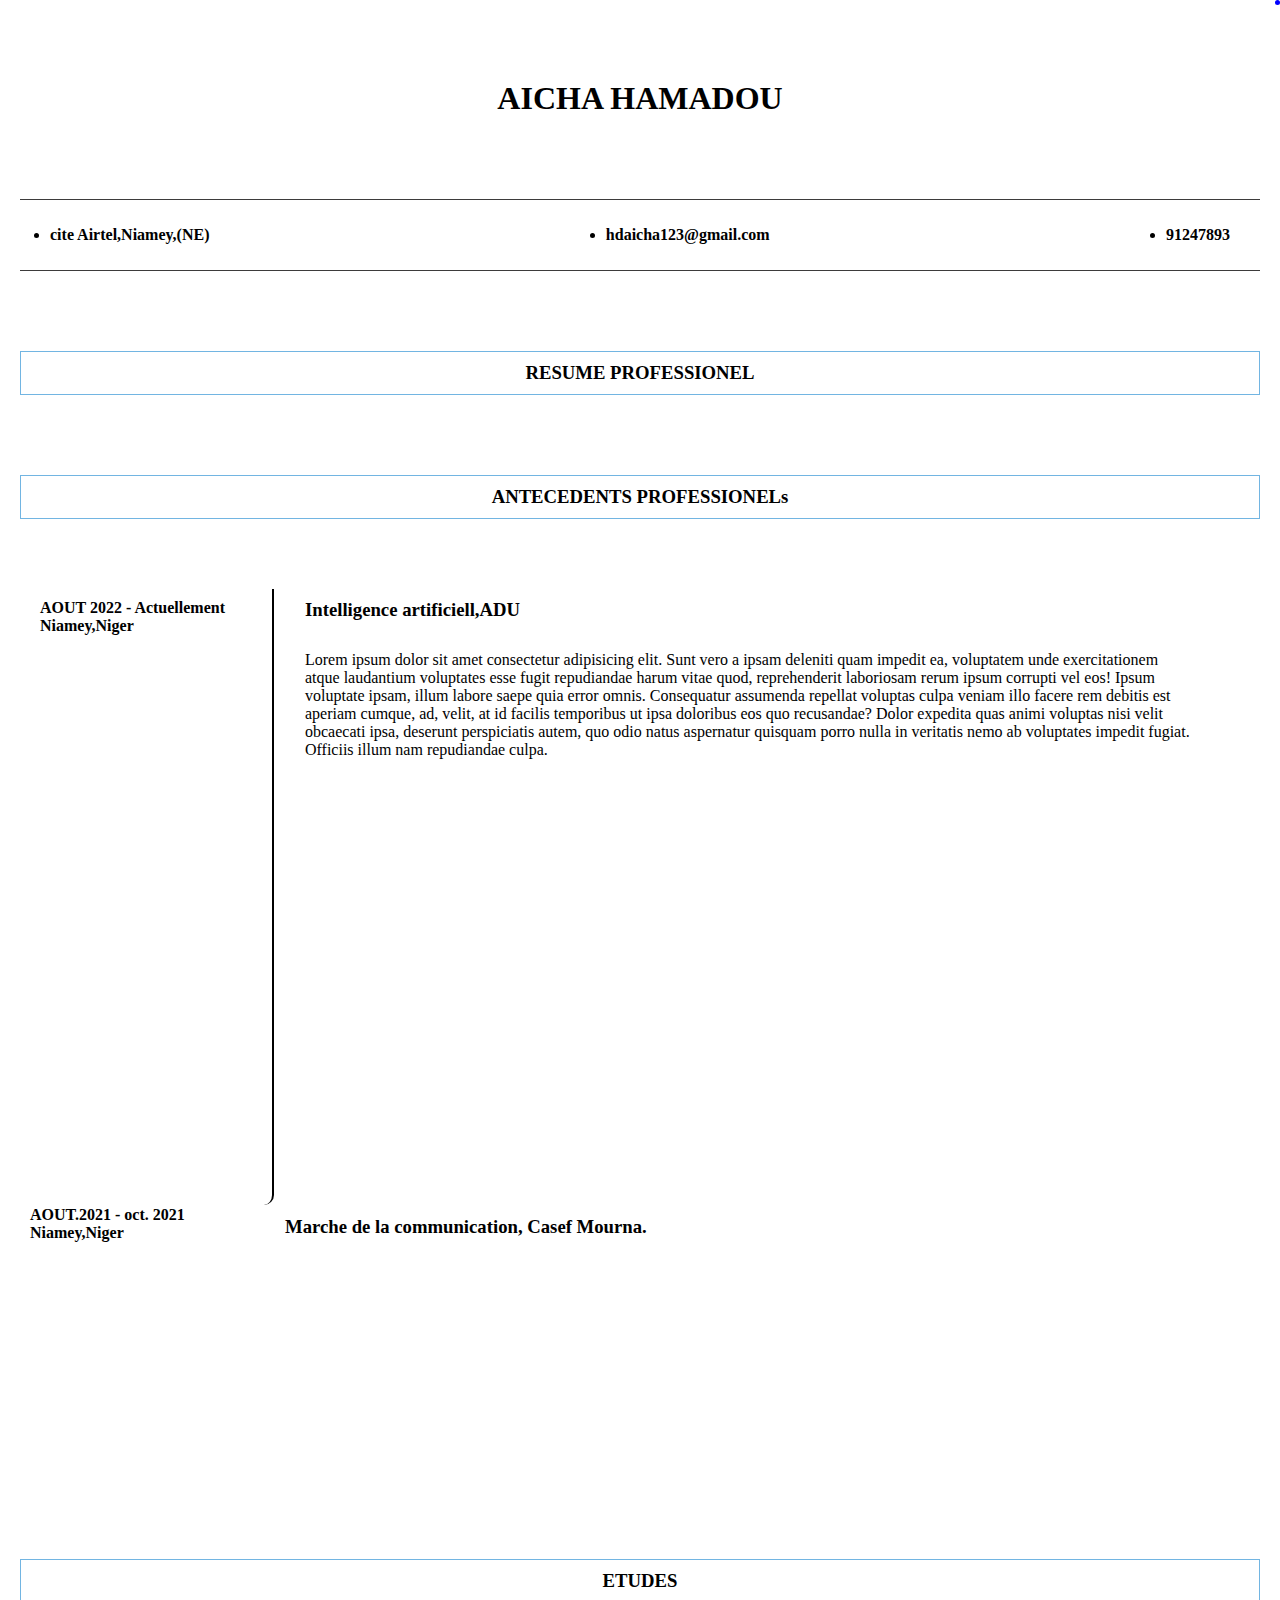
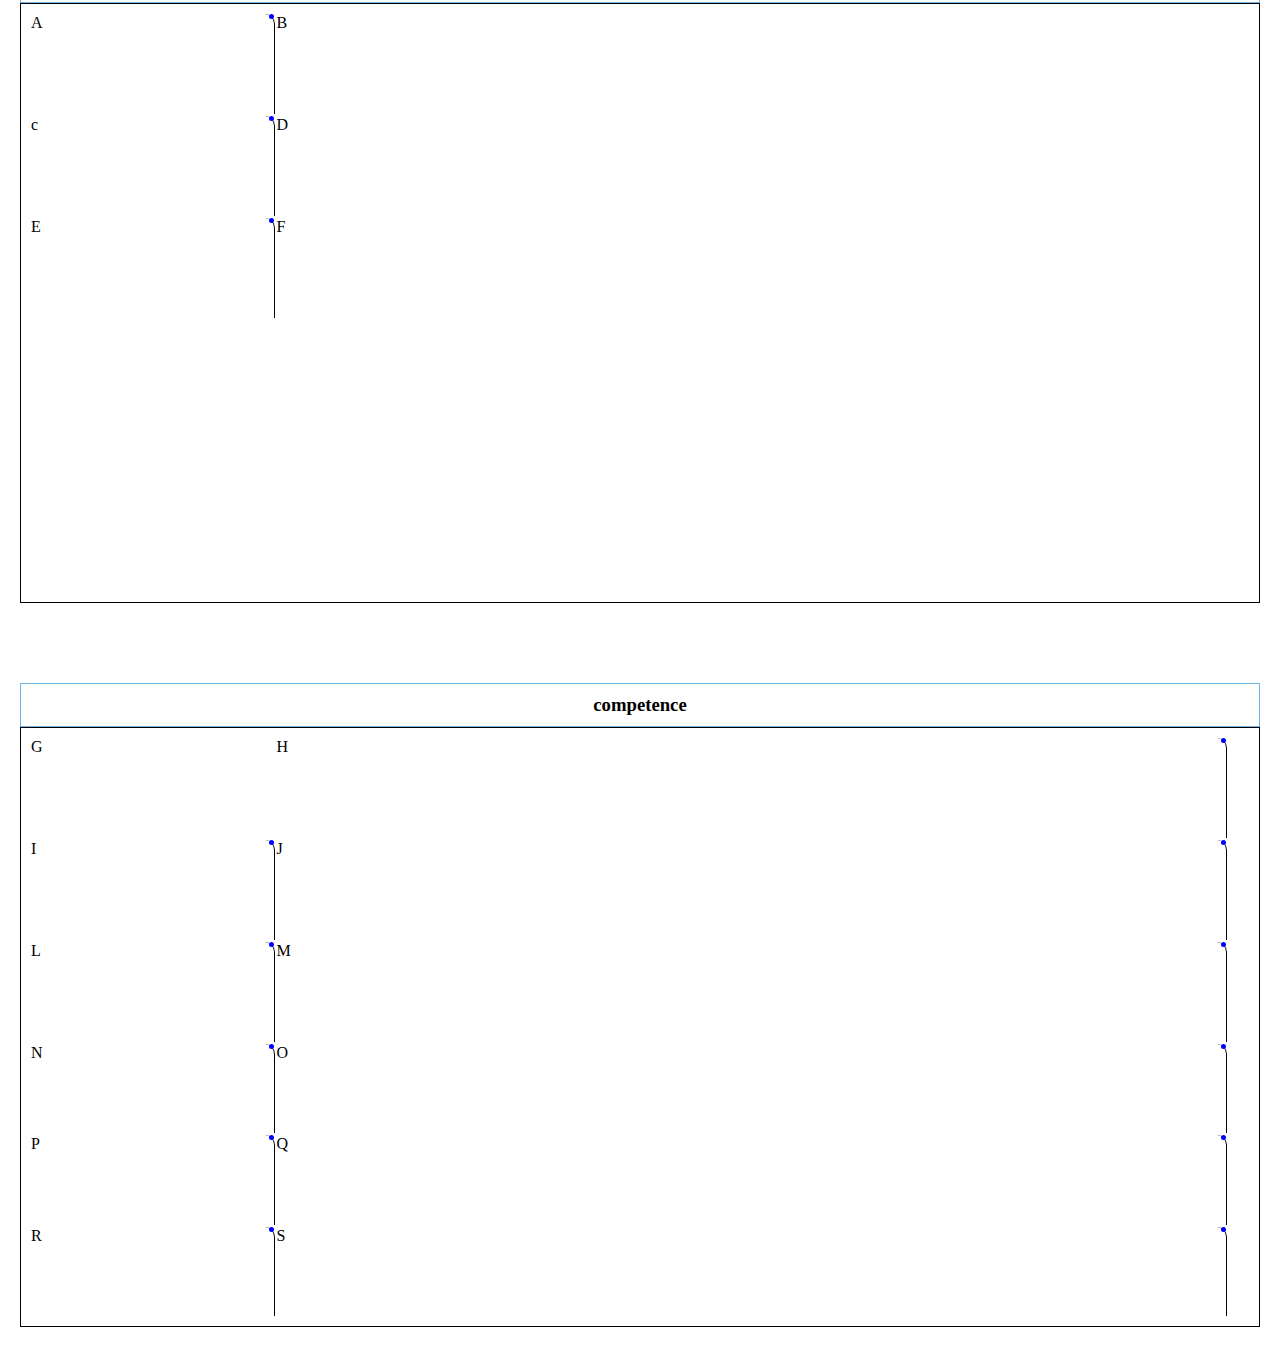
<file: index.html>
<!DOCTYPE html>
<html lang="en">
<head>
    <meta charset="UTF-8">
    <meta http-equiv="X-UA-Compatible" content="IE=edge">
    <meta name="viewport" content="width=device-width, initial-scale=1.0">
    <link rel="stylesheet" href="style.css">
    <title>cv</title>
</head>
<body>
    <header>
        <div class="div1">
            <h1>AICHA HAMADOU</h1>
        </div>
        <div class="div2">
            <ul>
                <li>cite Airtel,Niamey,(NE)</li>
                <li>hdaicha123@gmail.com</li>
                <li>91247893</li>
            </ul>
        </div>
        <h3 class="h1">RESUME PROFESSIONEL</h3>
        <h3 class="h2">ANTECEDENTS PROFESSIONELs</h3>
    </header>
    <main>
        <div class="div3">
            <div class="s1 s2">
                <h4>AOUT 2022 - Actuellement Niamey,Niger</h4>
            </div>
            <div class="s1 s3">
                <h3>Intelligence artificiell,ADU</h3>
                <p>Lorem ipsum dolor sit amet consectetur adipisicing elit. Sunt vero a ipsam deleniti
                    quam impedit ea, voluptatem unde exercitationem atque laudantium voluptates esse fugit repudiandae
                     harum vitae quod, reprehenderit laboriosam rerum ipsum corrupti vel eos! Ipsum voluptate ipsam, illum labore saepe quia error omnis. Consequatur assumenda
                      repellat voluptas culpa veniam illo facere rem debitis est aperiam cumque, ad, velit,
                      at id facilis temporibus ut ipsa doloribus eos quo recusandae? Dolor expedita quas animi voluptas nisi velit obcaecati ipsa, deserunt perspiciatis autem, quo odio natus aspernatur quisquam porro nulla in veritatis nemo ab voluptates
                    impedit fugiat. Officiis illum nam repudiandae culpa.</p>
            </div>
            <div class="s1 s4">
                <h4>AOUT.2021 - oct. 2021 Niamey,Niger</h4>
            </div>
            <div class="s1 s5"><h3>Marche de la communication, Casef Mourna.</h3></div>
        </div>
        <h3 class="h2">ETUDES</h3>

        <div class="div4">
            <div class="ss2 ss3">A</div>
            <div class="ss2 ss4">B</div>
            <div class="ss2 ss5">c</div>
            <div class="ss2 ss6">D</div>
            <div class="ss2 ss7">E</div>
            <div class="ss2 ss8">F</div>
        </div>

        <h3 class="h3">competence</h3>

        <div class="div5">
            <div class="HABILE">G</div>
            <div class="ss3 ss10">H</div>
            <div class="ss3 ss11">I</div>
            <div class="ss3 ss12">J</div>
            <div class="ss3 ss13">L</div>
            <div class="ss3 ss14">M</div>
            <div class="ss3 ss15">N</div>
            <div class="ss3 ss16">O</div>
            <div class="ss3 ss17">P</div>
            <div class="ss3 ss18">Q</div>
            <div class="ss3 ss19">R</div>
            <div class="ss3 ss20">S</div>
        </div>
        

    </main>
</body>
</html>
</file>
<file: style.css>
*{
    margin: 0;
    padding: 0;
    box-sizing: border-box;
}

header{
    width: 100%;
    height: auto;
    padding: 20px;
}


main{
    padding: 20px;
}

header .div1{
    width: 100%;
    height: 120px;
    border-bottom: 1px solid  rgb(61, 59, 59);
}
.div1 h1{
    color: black;
    font-weight: bold;
    text-align: center;
    margin-top:60px ;
}
.div2{
    width: 100%;
    border-bottom: 1px solid rgb(61, 59, 59);
    height: auto;
    padding: 4px;
    padding: 0px 30px;
    margin-bottom: 30px;

}
.div2 ul{
    width: 100%;
    height: 70px;
    display: flex;
    flex-direction: row;
    justify-content: space-between;
    align-items: center;
}
.div2 ul li{
    font-weight: bold;
}
.h1{
    text-align: center;
    border: 1px solid rgb(114, 181, 226);
    padding: 10px;
    font-weight: bold;
    margin-top: 80px;
}
.h2{
    text-align: center;
    border: 1px solid rgb(114, 181, 226);
    padding: 10px;
    font-weight: bold;
    margin-top: 80px;
}
.div3{
    margin-top: 20px;
    padding: 10px;
    width: 100%;
    height: 100vh;
    display: grid;
    grid-template-rows: 70% 30%;
    grid-template-columns: 20% 78%;
    gap: 1px;
    
}
.h3{
    text-align: center;
    border: 1px solid rgb(114, 181, 226);
    padding: 10px;
    font-weight: bold;
    margin-top: 80px;
}

.s2{
    border-right: 2px solid black;
    border-bottom-right-radius: 10px;
    padding: 10px;
}
.s3{
    padding: 10px 30px;
}
.s3 h3{
    margin-bottom: 30px ;
}


.s4::before{
    position: absolute;
    content: " ";
    top: 0px;
    right: 0px;
    width: 5px;
    height: 5px;
    background-color: blue;
    border-radius: 50%;
}
.s5{
    padding: 10px;
}

.div4{
    width: 100%;
    height: 600px;
    border: 1px solid black;
    display: grid;
    grid-template-columns: 20% 78%;
    grid-template-rows: 100px 100px 100px;
    padding: 10px;
    gap: 2px;
}

.ss2{
    border-top-right-radius: 10px;
}

.ss3,.ss5,.ss7{
    position: relative;
    border-right:1px solid black ;
}
.ss3::before{
    position: absolute;
    content: " ";
    top: 0px;
    right: 0px;
    width: 5px;
    height: 5px;
    background-color: blue;
    border-radius: 50%;
}

.ss5::before{
    position: absolute;
    content: " ";
    top: 0px;
    right: 0px;
    width: 5px;
    height: 5px;
    background-color: blue;
    border-radius: 50%;
}

.ss7::before{
    position: absolute;
    content: " ";
    top: 0px;
    right: 0px;
    width: 5px;
    height: 5px;
    background-color: blue;
    border-radius: 50%;
}

.div5{
    width: 100%;
    height: 600px;
    border: 1px solid black;
    display: grid;
    grid-template-columns: 20% 78%;
    grid-template-rows: 100px 100px 100px;
    padding: 10px;
    gap: 2px;
}

.HABILE{
    border-top-right-radius: 10px;
}

.ss3{
    border-top-right-radius: 10px;
}

.ss15,.ss16,.ss17,.ss18,.ss19,.ss11{
    position: relative;
    border-right:1px solid black ;
}


.ss15::before{
    position: absolute;
    content: " ";
    top: 0px;
    right: 0px;
    width: 5px;
    height: 5px;
    background-color: blue;
    border-radius: 50%;
}

.ss16::before{
    position: absolute;
    content: " ";
    top: 0px;
    right: 0px;
    width: 5px;
    height: 5px;
    background-color: blue;
    border-radius: 50%;
}

.ss17::before{
    position: absolute;
    content: " ";
    top: 0px;
    right: 0px;
    width: 5px;
    height: 5px;
    background-color: blue;
    border-radius: 50%;
}

.ss18::before{
    position: absolute;
    content: " ";
    top: 0px;
    right: 0px;
    width: 5px;
    height: 5px;
    background-color: blue;
    border-radius: 50%;
}

.ss19::before{
    position: absolute;
    content: " ";
    top: 0px;
    right: 0px;
    width: 5px;
    height: 5px;
    background-color: blue;
    border-radius: 50%;
}

.ss20::before{
    position: absolute;
    content: " ";
    top: 0px;
    right: 0px;
    width: 5px;
    height: 5px;
    background-color: blue;
    border-radius: 50%;
}
</file>
